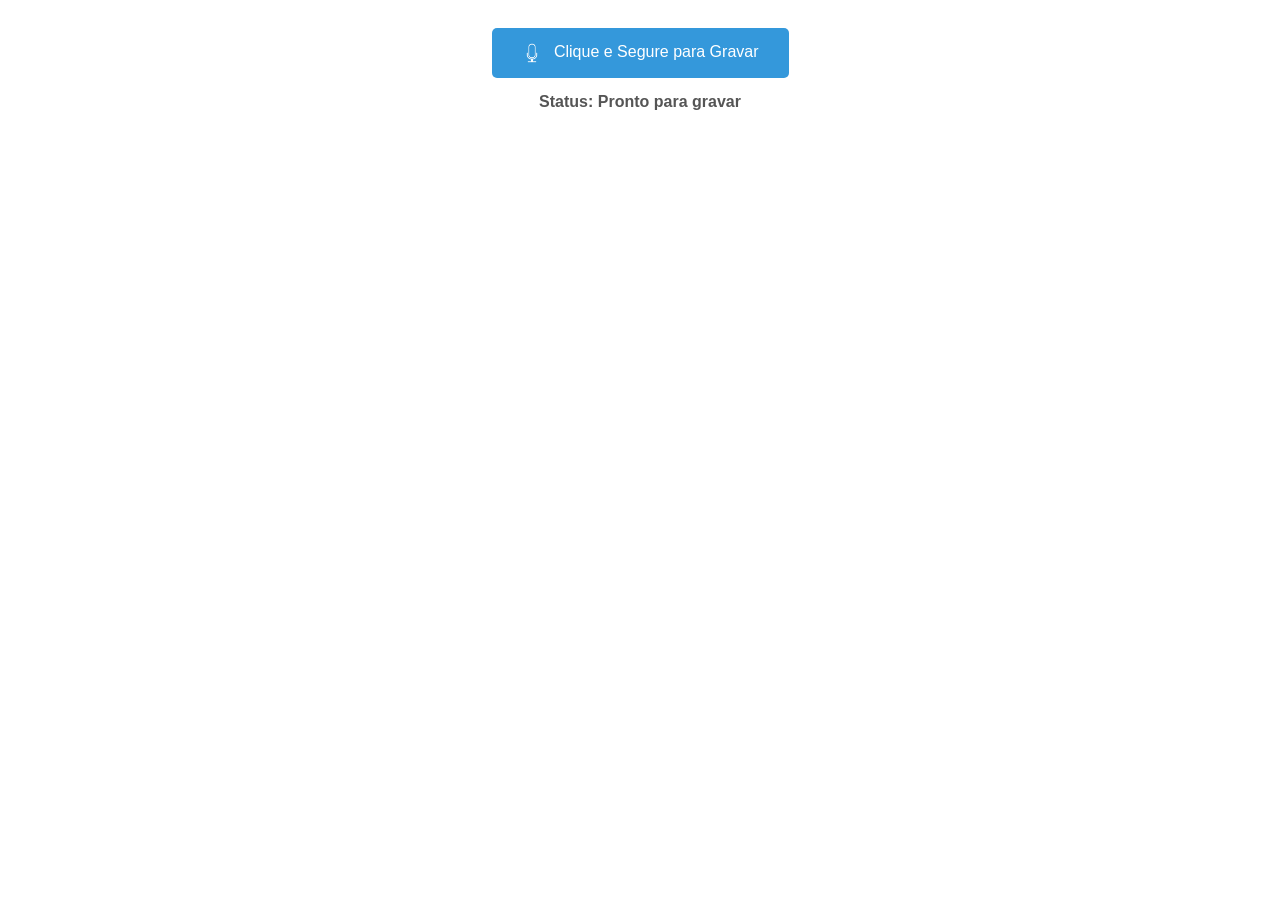
<file: index.html>
<!DOCTYPE html>
<html lang="pt-BR">
<head>
    <meta charset="UTF-8">
    <meta name="viewport" content="width=device-width, initial-scale=1.0">
    <title>Simulador de Gravador de Áudio</title>

    <link rel="stylesheet" href="css/style.css">
    <link rel="manifest" href="manifest.json">
</head>

<body>

    <div class="container-gravador">

        <button id="btn-gravador">
            <img src="img/icon-192.png" alt="Gravando" class="icone-gravador"> Clique e Segure para Gravar
        </button>

        <p id="status-gravacao">
            Status: Pronto para gravar
        </p>

    </div>

    <script src="js/script.js"></script>

    <script>
        if ('serviceWorker' in navigator) {
            window.addEventListener('load', () => {
                navigator.serviceWorker.register('./pwabuilder-sw.js');
            });
        }
    </script>

</body>
</html>
</file>
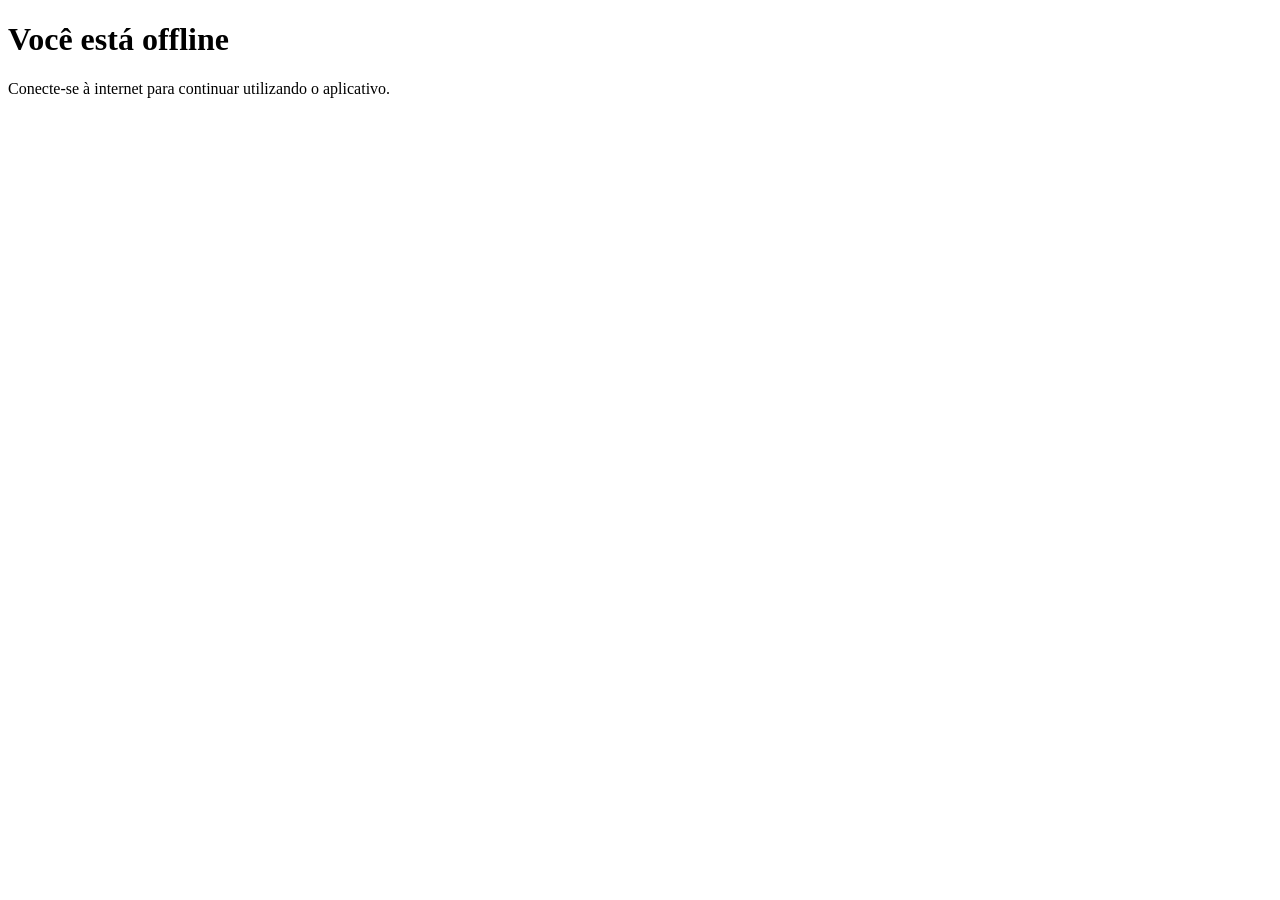
<file: offline.html>
<!DOCTYPE html>
<html lang="pt-BR">
<head>
    <meta charset="UTF-8">
    <meta name="viewport" content="width=device-width, initial-scale=1.0">
    <title>Offline</title>
</head>
<body>
    <h1>Você está offline</h1>
    <p>Conecte-se à internet para continuar utilizando o aplicativo.</p>
</body>
</html>
</file>
<file: css/style.css>
/* Container centralizado para a atividade */
.container-gravador {
    display: flex;
    flex-direction: column;
    align-items: center;
    justify-content: center;
    padding: 20px;
    font-family: Arial, sans-serif;
}

/* Estilos do botão fornecidos por você */
#btn-gravador {
    padding: 15px 30px;
    font-size: 16px;
    cursor: pointer;
    background-color: #3498db;
    color: white;
    border: none;
    border-radius: 5px;
    user-select: none; /* Evita seleção de texto ao segurar */
    transition: background-color 0.2s;
}

/* Efeito visual quando o botão for clicado/segurado */
#btn-gravador:active {
    background-color: #2980b9;
}

/* Estilos do status fornecidos por você */
#status-gravacao {
    font-weight: bold;
    margin-top: 15px;
    color: #555;
}

.icone-gravador {
    width: 20px;
    height: 20px;
    vertical-align: middle;
    margin-right: 8px;
}

.icone-gravador512 {
    width: 35px;
    height: 20px;
    vertical-align: middle;
    margin-right: 8px;
}
</file>
